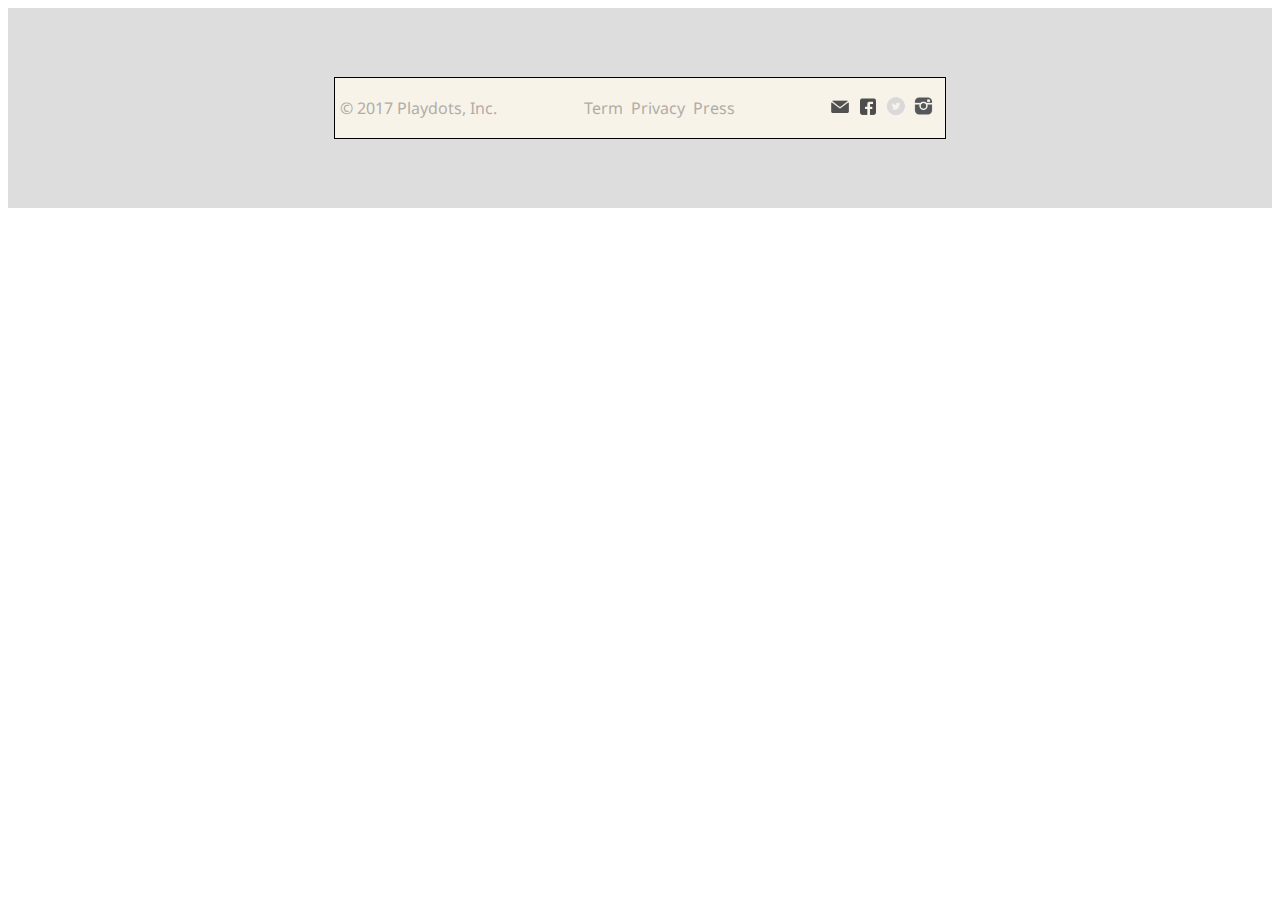
<file: 1.footer_social/index.html>
<!DOCTYPE html>
<head>
    <link rel="stylesheet" href="assets/style.css">
    <meta charset="utf-8">
    <link href="https://fonts.googleapis.com/css?family=Noto+Sans" rel="stylesheet">
</head>

<footer>
    <nav>
        <p id="copyright">© 2017 Playdots, Inc.</p>
        <ul class="term-privacy-press">
            <li>Term</li>
            <li>Privacy</li>
            <li>Press</li>
        </ul>
        <ul>
            <li><img id="mail" src="assets/img/mail.png"></li>
            <li><img id="facebook" src="assets/img/facebook.png"></li>
            <li><img id="twitter" src="assets/img/iconfinder_twitter_circle_gray_107135.png" alt=""></li>
            <li><img id="instagram" src="assets/img/insta.png" alt=""></li>
        </ul>
    </nav>

</footer>
</file>
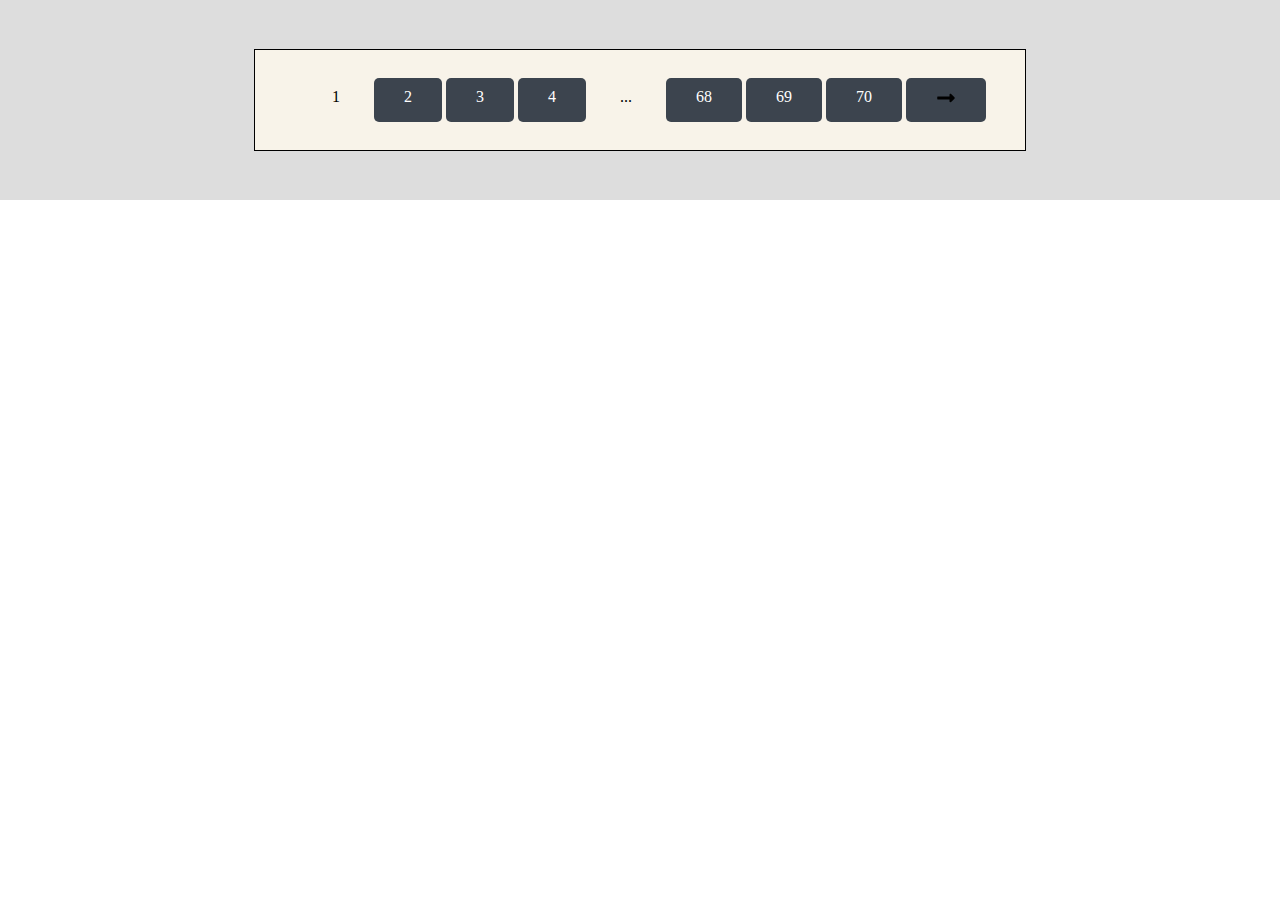
<file: 2.pagination/index.html>
<!DOCTYPE html>
<head>
    <link rel="stylesheet" href="assets/style.css">
    <meta charset="utf-8">

</head>

<html>
    <body>
        <section id="pagination">
            <nav>
                <ul>
                    <li id="selected">1</li>
                    <li class="other">2</li>
                    <li class="other">3</li>
                    <li class="other">4</li>
                    <li>...</li>
                    <li class="other">68</li>
                    <li class="other">69</li>
                    <li class="other">70</li>
                    <li class="other"><img src="assets/long-arrow-alt-right-solid.svg" alt=""></li>
                    <li><i class="fas fa-long-arrow-alt-right"></i></li>
                </ul>
            </nav> 
        </section> 
    </body>
</html>
</file>
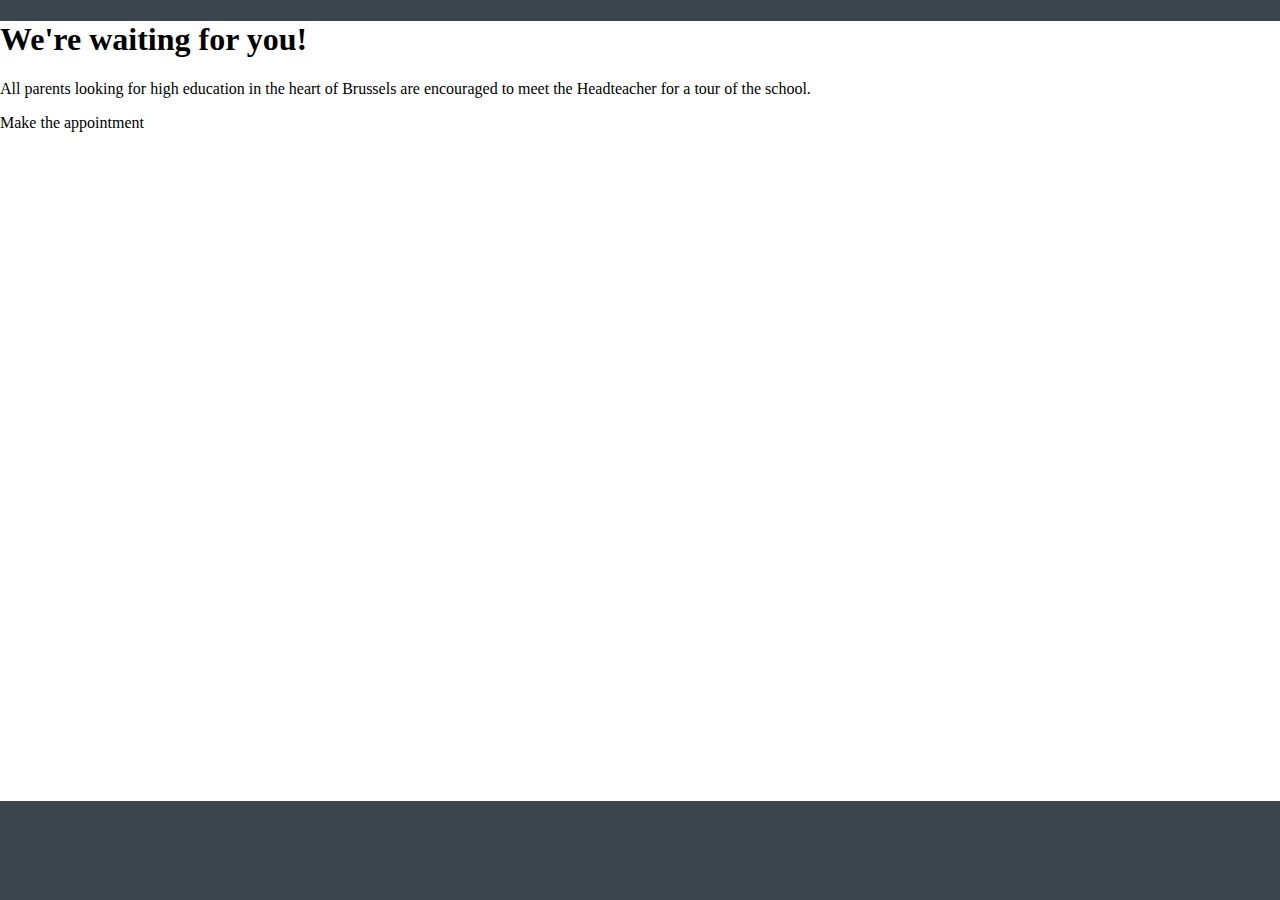
<file: 3.zone-hero/index.html>
<!DOCTYPE html>
<head>
    <meta charset="utf-8">
    <link rel="stylesheet" href="assets/style.css">
</head>

<html>
    <body>
        <section>
            <article>
                <h1>We're waiting for you!</h1>
                <p>All parents looking for high education in the heart of Brussels are encouraged to meet the Headteacher for a tour of the school.</p>
                <p>Make the appointment</p>
            </article>
        </section>
    </body>
</html>
</file>
<file: 1.footer_social/assets/style.css>
html{
    max-height: 200px;
}

footer{
    background-color: #dddddd;
    height: 200px;
    display: flex;
    justify-content: center;
    align-content: center;
    color: #B1ADA6;
    font-family: 'Noto Sans', sans-serif;
}

nav{
    width: 600px;
    height: 50px;
    background-color: #F8F3E9;
    border: 1px black solid;
    margin: auto;
    padding: 5px;
    display: flex;
    justify-content: space-between;
    align-items: center;
}

ul{
    list-style-type: none;
    display: inline-flex;
    justify-content: space-between;
    margin: 3px;
    padding: 0;
    overflow: hidden;
}

img{
    height: 20px;
    width: auto;
}


li{
    margin: 4px;
}

.term-privacy-press{
    display: flex;
    justify-content: space-between;
}
</file>
<file: 2.pagination/assets/style.css>
html{
    max-height: 200px;
    margin: 0px;
    padding: 0px;
}

body{
    margin: 0px;
    padding: 0px;
}

section{
    background-color: #dddddd;
    height: 200px;
    display: flex;
    justify-content: center;
    align-content: center;
    color: #B1ADA6;
}

nav{
    width: 760px;
    height: 90px;
    background-color: #F8F3E9;
    border: 1px black solid;
    margin: auto;
    padding: 5px;
    display: flex;
    justify-content: space-between;
    align-items: center;
}

ul{
    display: flex;
    justify-content: center;
    align-content: center;
}

li{
    display: inline-block;
    height: width: 80px;
    width: auto;
    margin: 2px;
    padding: 10px;
    padding-left: 30px;
    padding-right: 30px;
    border-radius: 5px;
    color: black;
    fill: white;
}

.other{
    background-color: #3C444E;
    color: white;
}
.other:hover{
    background-color: #3AA1E7;
}

#selected{
    color: black;
}

img{
    height: 20px;
    width: 20px;
    fill: white;
}
</file>
<file: 3.zone-hero/assets/style.css>
html{
    width: 100%;
    height: 100%;
}

body{
    margin: 0;
    padding: 0;
    background-color: #3C444E;
}

section{
    background-color: white;
    width: 1424px;
    height: 780px;
}
</file>
